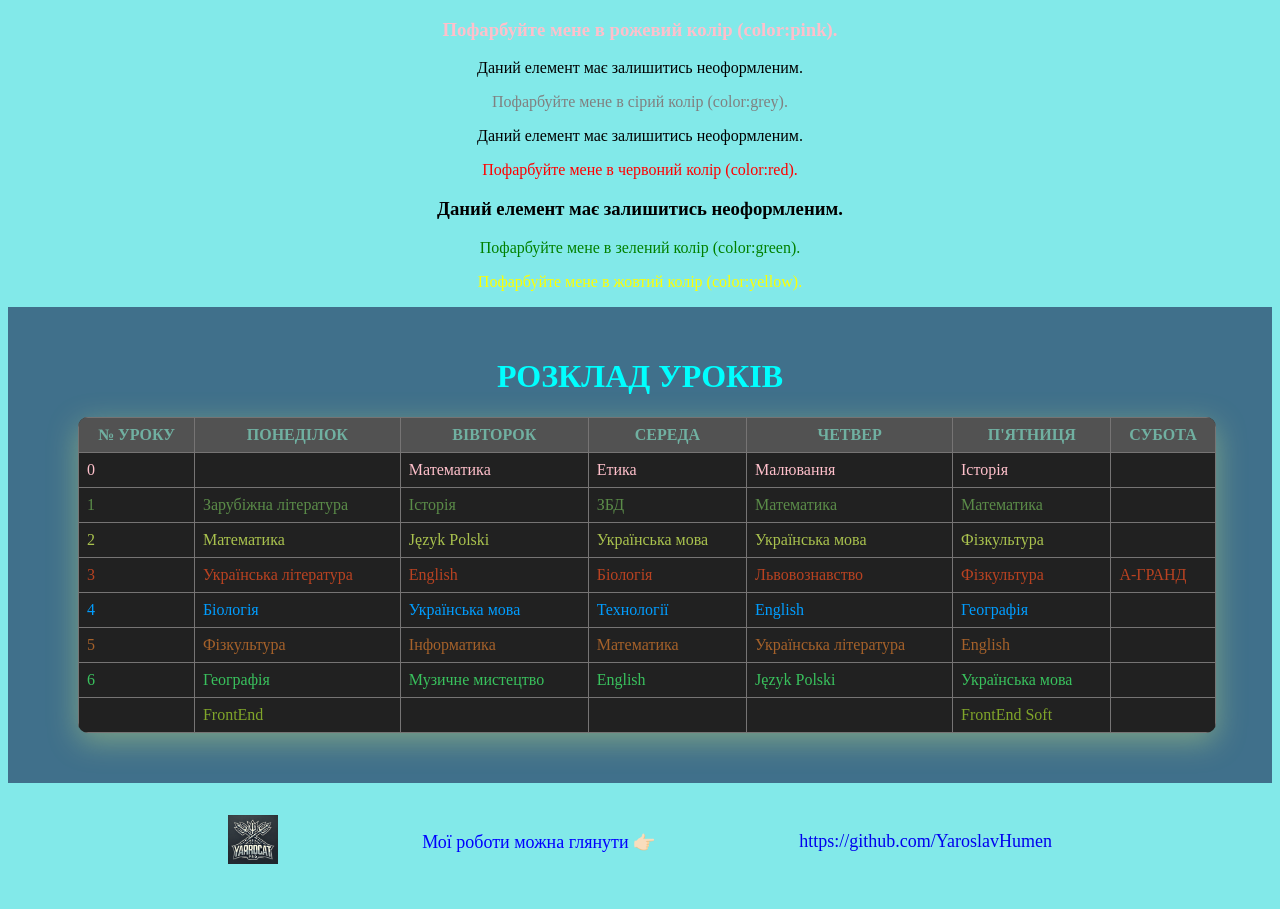
<file: index.html>
<!DOCTYPE html>
<html lang="en">

<head>
    <meta charset="UTF-8">
    <meta name="viewport" content="width=device-width, initial-scale=1.0">
    <title>H-W8.1</title>
    <link rel="stylesheet" href="./css/styles.css">
</head>

<body>
    <div class="text-box">
        <h3>Пофарбуйте мене в рожевий колір (color:pink).</h3>
        <p>Даний елемент має залишитись неоформленим.</p>
        <p id='greycol'>Пофарбуйте мене в сірий колір (color:grey).</p>
        <div>Даний елемент має залишитись неоформленим.</div>
        <div>
            <p>Пофарбуйте мене в червоний колір (color:red).</p>
        </div>
        <h3>Даний елемент має залишитись неоформленим.</h3>
        <p>Пофарбуйте мене в зелений колір (color:green).</p>
        <p class='yellow'>Пофарбуйте мене в жовтий колір (color:yellow).</p>
    </div>
    <div class="table">
        <h1>Розклад уроків</h1>
        <table class="schedule">
            <tr class="day">
                <th>№ уроку</th>
                <th>Понеділок</th>
                <th>Вівторок</th>
                <th>Середа</th>
                <th>Четвер</th>
                <th>П'ятниця</th>
                <th>Субота</th>
            </tr>
            <tr class="lesson0">
                <td>0</td>
                <td></td>
                <td>Математика</td>
                <td>Етика</td>
                <td>Малювання</td>
                <td>Історія</td>
                <td></td>
            </tr>
            <tr class="lesson1">
                <td>1</td>
                <td>Зарубіжна література</td>
                <td>Історія</td>
                <td>ЗБД</td>
                <td>Математика</td>
                <td>Математика</td>
                <td></td>
            </tr>
            <tr class="lesson2">
                <td>2</td>
                <td>Математика</td>
                <td>Język Polski</td>
                <td>Українська мова</td>
                <td>Українська мова</td>
                <td>Фізкультура</td>
                <td></td>
            </tr>
            <tr class="lesson3">
                <td>3</td>
                <td>Українська література</td>
                <td>English</td>
                <td>Біологія</td>
                <td>Львовознавство</td>
                <td>Фізкультура</td>
                <td>А-ГРАНД</td>
            </tr>
            <tr class="lesson4">
                <td>4</td>
                <td>Біологія</td>
                <td>Українська мова</td>
                <td>Технології</td>
                <td>English</td>
                <td>Географія</td>
                <td></td>
            </tr>
            <tr class="lesson5">
                <td>5</td>
                <td>Фізкультура</td>
                <td>Інформатика</td>
                <td>Математика</td>
                <td>Українська література</td>
                <td>English</td>
                <td></td>
            </tr>
            <tr class="lesson6">
                <td>6</td>
                <td>Географія</td>
                <td>Музичне мистецтво</td>
                <td>English</td>
                <td>Język Polski</td>
                <td>Українська мова</td>
                <td></td>
            </tr>
            <tr class="lesson7">
                <td></td>
                <td>FrontEnd</td>
                <td></td>
                <td></td>
                <td></td>
                <td>FrontEnd Soft</td>
                <td></td>
            </tr>
        </table>
    </div>
    <footer>
        <div>
            <a href="./index.html">
                <img src="./images/YaroCat-logo.png" alt="YaroCat-logo" width="50px">
            </a>
            <p>Мої роботи можна глянути 👉🏻 </p>
            <a href="https://github.com/YaroslavHumen" target="_blank">https://github.com/YaroslavHumen</a>
        </div>
    </footer>
</body>

</html>
</file>
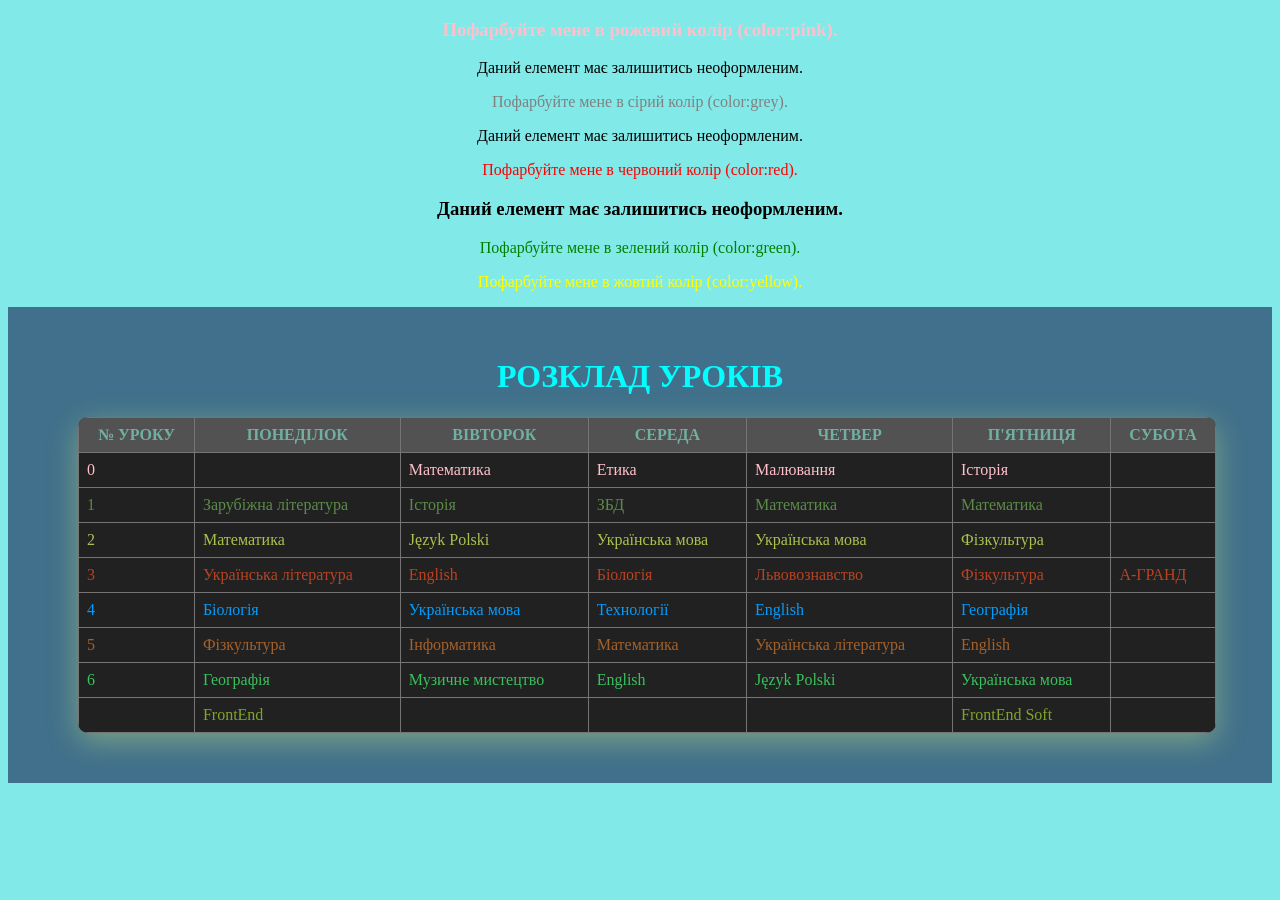
<file: idex.html>
<!DOCTYPE html>
<html lang="en">

<head>
    <meta charset="UTF-8">
    <meta name="viewport" content="width=device-width, initial-scale=1.0">
    <title>H-W8.1</title>
    <link rel="stylesheet" href="./css/styles.css">
</head>

<body>
    <div class="text-box">
        <h3>Пофарбуйте мене в рожевий колір (color:pink).</h3>
        <p>Даний елемент має залишитись неоформленим.</p>
        <p id='greycol'>Пофарбуйте мене в сірий колір (color:grey).</p>
        <div>Даний елемент має залишитись неоформленим.</div>
        <div>
            <p>Пофарбуйте мене в червоний колір (color:red).</p>
        </div>
        <h3>Даний елемент має залишитись неоформленим.</h3>
        <p>Пофарбуйте мене в зелений колір (color:green).</p>
        <p class='yellow'>Пофарбуйте мене в жовтий колір (color:yellow).</p>
    </div>
    <div class="table">
        <h1>Розклад уроків</h1>
        <table class="schedule">
            <tr class="day">
                <th>№ уроку</th>
                <th>Понеділок</th>
                <th>Вівторок</th>
                <th>Середа</th>
                <th>Четвер</th>
                <th>П'ятниця</th>
                <th>Субота</th>
            </tr>
            <tr class="lesson0">
                <td>0</td>
                <td></td>
                <td>Математика</td>
                <td>Етика</td>
                <td>Малювання</td>
                <td>Історія</td>
                <td></td>
            </tr>
            <tr class="lesson1">
                <td>1</td>
                <td>Зарубіжна література</td>
                <td>Історія</td>
                <td>ЗБД</td>
                <td>Математика</td>
                <td>Математика</td>
                <td></td>
            </tr>
            <tr class="lesson2">
                <td>2</td>
                <td>Математика</td>
                <td>Język Polski</td>
                <td>Українська мова</td>
                <td>Українська мова</td>
                <td>Фізкультура</td>
                <td></td>
            </tr>
            <tr class="lesson3">
                <td>3</td>
                <td>Українська література</td>
                <td>English</td>
                <td>Біологія</td>
                <td>Львовознавство</td>
                <td>Фізкультура</td>
                <td>А-ГРАНД</td>
            </tr>
            <tr class="lesson4">
                <td>4</td>
                <td>Біологія</td>
                <td>Українська мова</td>
                <td>Технології</td>
                <td>English</td>
                <td>Географія</td>
                <td></td>
            </tr>
            <tr class="lesson5">
                <td>5</td>
                <td>Фізкультура</td>
                <td>Інформатика</td>
                <td>Математика</td>
                <td>Українська література</td>
                <td>English</td>
                <td></td>
            </tr>
            <tr class="lesson6">
                <td>6</td>
                <td>Географія</td>
                <td>Музичне мистецтво</td>
                <td>English</td>
                <td>Język Polski</td>
                <td>Українська мова</td>
                <td></td>
            </tr>
            <tr class="lesson7">
                <td></td>
                <td>FrontEnd</td>
                <td></td>
                <td></td>
                <td></td>
                <td>FrontEnd Soft</td>
                <td></td>
            </tr>
        </table>
    </div>
</body>

</html>
</file>
<file: css/styles.css>
body {
    background-color: rgb(130, 233, 233);
}

.text-box {
    text-align: center;
}

.text-box h3:first-of-type {
    color: pink;
}

#greycol {
    color: grey;
}

.text-box div:last-of-type {
    color: red;
}

.text-box p:nth-last-of-type(2) {
    color: green;
}

.yellow {
    color: yellow;
}

/* Завдання 2. Розклад */

.schedule {
    border-collapse: collapse;
    margin: 20px 70px;
    width: 90%;
    background-color: #212121;
    border-radius: 10px;
    overflow: hidden;
    box-shadow: 0 8px 30px rgba(230, 251, 126, 0.355);
}

.schedule th,
.schedule td {
    padding: 8px;
    border: 1px solid #767474;
    cursor: pointer;
    transition: 0.3s;
}

.day th:focus,
.lesson1 td:focus {
    background-color: rgb(95, 33, 131);
    color: rgb(255, 255, 255);
}

.table h1 {
    text-align: center;
    color: aqua;
    text-transform: uppercase;
}

h1:focus {
    color: red;
}

.day th:hover {
    background-color: rgb(21, 3, 181);
    color: aliceblue;
    
}

td:hover {
    background-color: rgb(14, 163, 143);
    color: rgb(255, 255, 255);
    transform: scale(1.1);
    border-radius: 10px;
    box-shadow: 0 8px 30px rgba(230, 251, 126, 0.477);   
}

.day {
    background-color: #525252;
    color: rgb(112, 176, 161);
    text-transform: uppercase;
}

.lesson0 {
    color: pink;
}

.lesson1 {
    color: rgba(126, 207, 98, 0.615);
}

.lesson2 {
    color: rgba(219, 253, 95, 0.729);
}

.lesson3 {
    color: rgba(255, 82, 34, 0.688);
}

.lesson3 td:last-of-type:active {
    background-color: red;
    color: aliceblue;
    cursor: pointer;
}

.lesson4 {
    color: rgb(0, 157, 255);
}

.lesson5 {
    color: rgb(165, 97, 42);
}

.lesson6 {
    color: rgb(57, 193, 93);
}

.lesson7 {
    color: rgb(128, 165, 42);
}

.table {
    background-color: rgba(4, 0, 53, 0.516);
    padding: 30px 0;
}

footer {
    padding: 30px 220px;
}

footer div {
    display: flex;
    flex-direction: row;
    justify-content: space-between;
    align-items: center;
    font-size: 18px;
    color: blue;
}

a {
    text-decoration: none;
    transition: 0.3s;
}

a:visited {
    color: purple;
}
a:hover {    
    cursor: pointer;  
    color: rgb(71, 51, 157);
    transform: scale(1.1);
}
a:focus {
    text-decoration: underline;
    color: rgb(13, 13, 209);
}
a:active {
    background-color: red;
}
</file>
